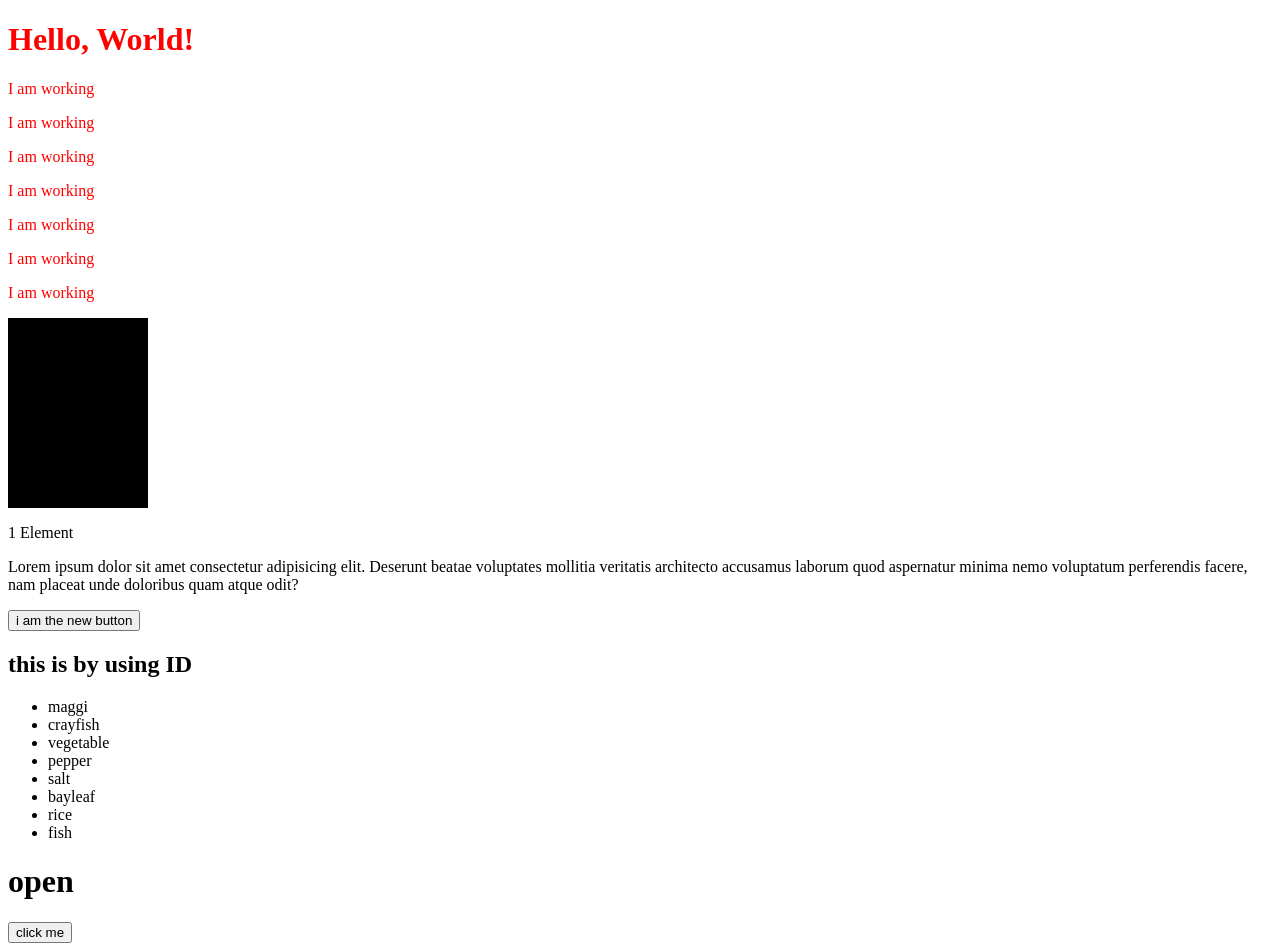
<file: index.html>
<!DOCTYPE html>
<html lang="en">
<head>
    <link rel="stylesheet" href="style.css">
    <script defer src="script.js"></script>
    <meta charset="UTF-8">
    <meta name="viewport" content="width=device-width, initial-scale=1.0">
    <title>Document</title>
</head>
<body>
    <h1 class="text">Hello, World!</h1>
    <p class="text">I am working</p>
    <p class="text">I am working</p>
    <p class="text">I am working</p>
    <p class="text">I am working</p>
    <p class="text">I am working</p>
    <p class="text">I am working</p>
    <p class="text">I am working</p>
    <div class="id">Black</div>
    <p id="hr">1 Element</p>
    <p>Lorem ipsum dolor sit amet consectetur adipisicing elit. Deserunt beatae voluptates mollitia veritatis architecto accusamus laborum quod aspernatur minima nemo voluptatum perferendis facere, nam placeat unde doloribus quam atque odit?</p>
    <button id="btn">i am the new button</button>
    <h2 id ="home">this is by using ID</h2>
    <ul>
        <li>maggi</li>
        <li>crayfish</li>
        <li>vegetable</li>
        <li>pepper</li>
        <li>salt</li>
        <li>bayleaf</li>
        <li>rice</li>
        <li>fish</li>
    </ul>
    <!-- <button onclick="alert('i have clicked on the button')">please click me</button> -->
    <!-- <button onclick="showAlert()">please click me</button> -->
     <div class="mary">
    <h1 id="open">open</h1>
    <button onclick="change()">click me</button>
    </div>
</body>
</html>
</file>
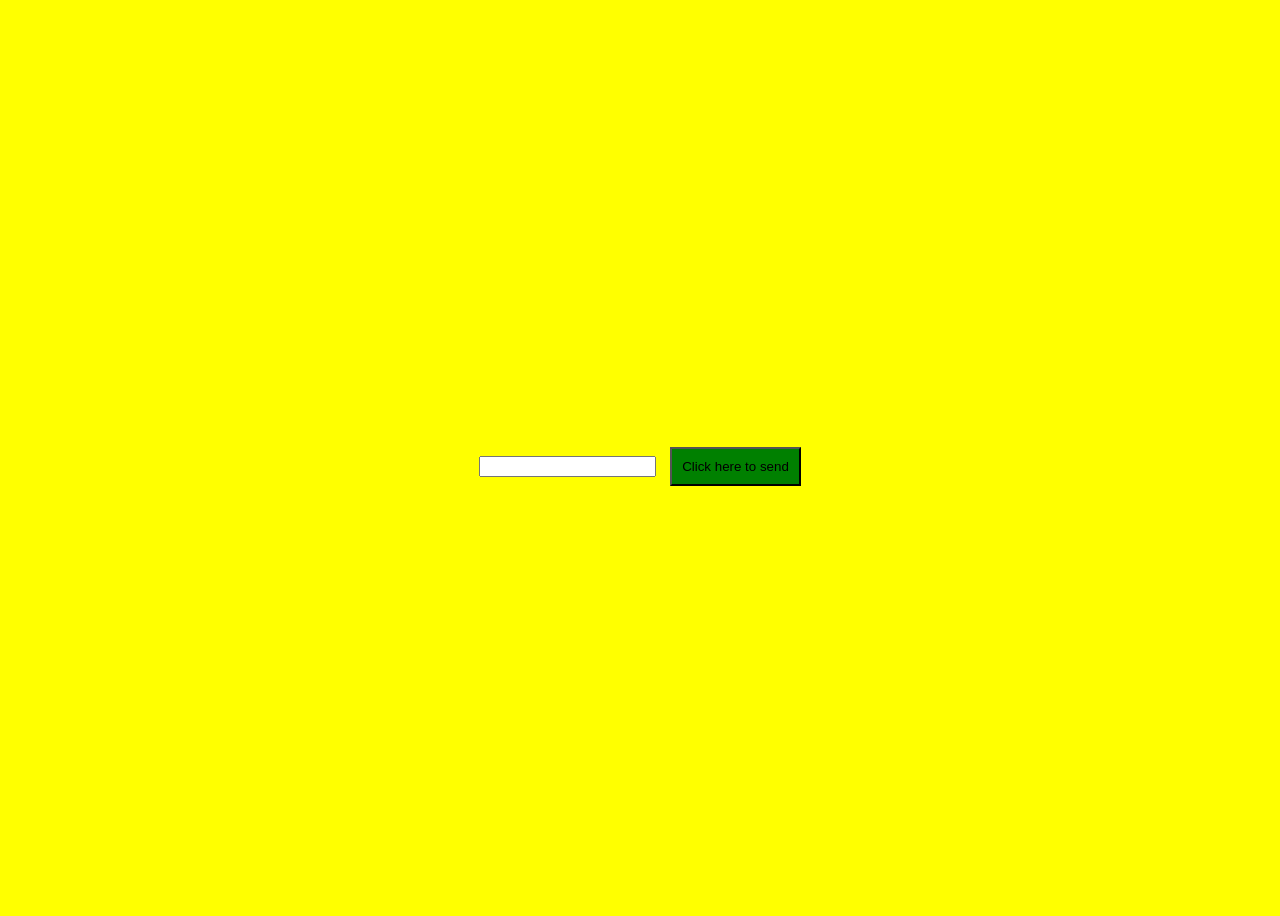
<file: todo.html>
<!DOCTYPE html>
<html lang="en">
<head>
    
    <link rel="stylesheet" href="todo.css"><meta charset="UTF-8">
    <meta name="viewport" content="width=device-width, initial-scale=1.0">
    <title>Document</title>
</head>
<body>
    <!-- <div class="todo">
        <div class="todo-function">
            <div>
                <input type="text" id="input-box">
                <button onclick="AddNewTask()">Add task</button>
                <div class="tasks-box">
                    <h3>Your tasks for the day:</h3>
                    <p id="newtext">i am the paragraph</p>
                    <ul id="tasklist">

                    </ul>
                </div>
            </div>
        </div>
    </div>      -->
         
    <div class="todo">
        <div id="chat-box">
            <ul id="test"></ul>
                <input type="text" id="text-message">
                <button onclick="SendNewMessage()">Click here to send</button>
        </div>  
    </div>
                
    <script src="todo.js"></script>
</body>
</html>
</file>
<file: style.css>
.id{
    background-color: black;
    height: 190px;
    width: 140px;
}
.text{
    color:red
}
</file>
<file: todo.css>
body {background:yellow;
}
.todo{
    height:100vh;
    display: flex;
    align-items: center;;
    justify-content: center;
}
.todo-function{
    width: 60%;
    height: 70vh;
    background:white;
    padding: 30px;
}
#input-box{
    width: 100%;
    height: 5rem;
    background-color: yellow;
    color:black;
}
button{
    background-color: green;
    padding: 10px;
    margin-left: 10px;
}
#chat-box{
    color:brown;
}
</file>
